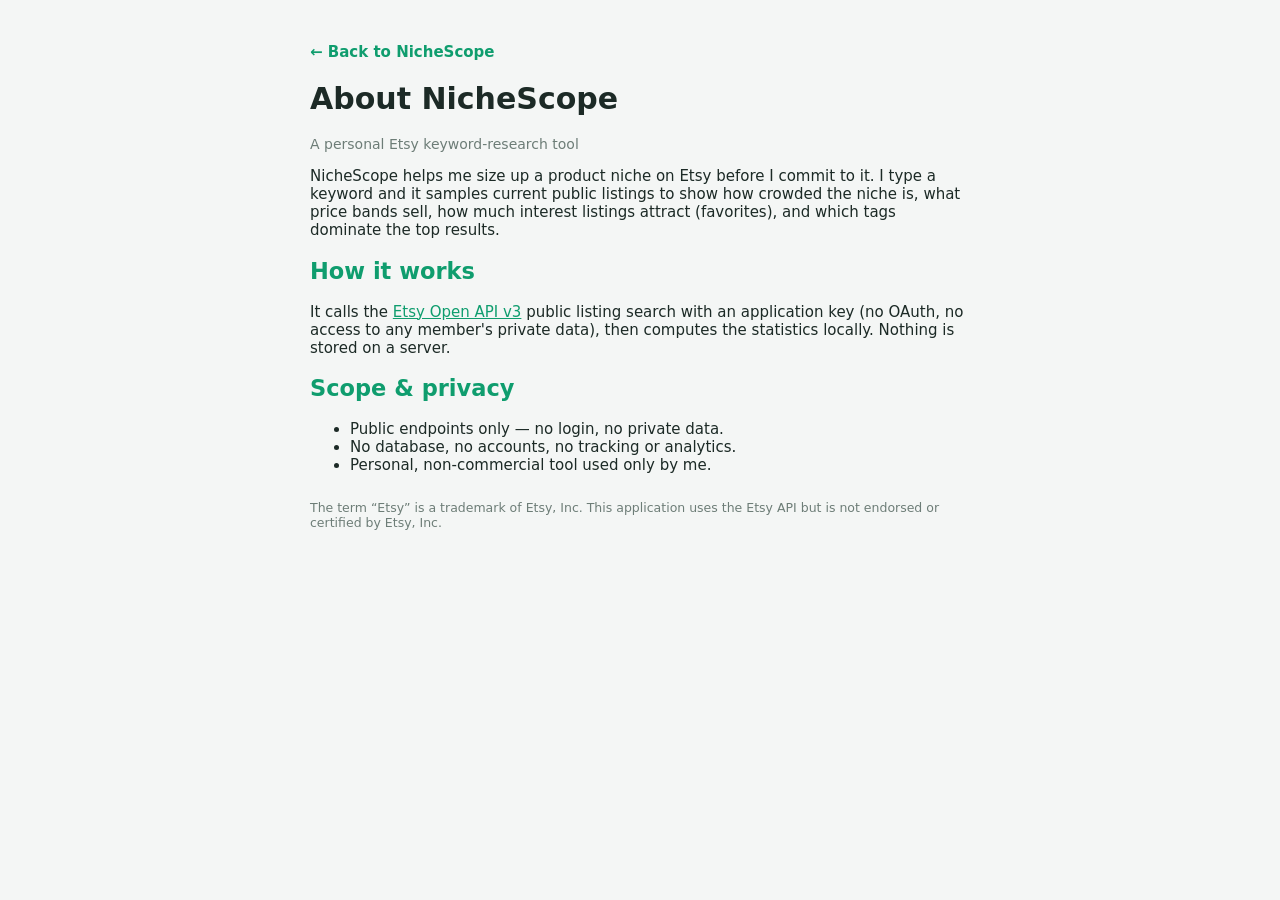
<file: static/about.html>
<!doctype html>
<html lang="en">
<head>
  <meta charset="utf-8" />
  <meta name="viewport" content="width=device-width, initial-scale=1" />
  <title>About — NicheScope</title>
  <link rel="stylesheet" href="/static/style.css" />
</head>
<body>
  <div class="wrap" style="max-width:720px">
    <p><a href="/" style="color:var(--accent);font-weight:600;text-decoration:none">← Back to NicheScope</a></p>
    <h1>About NicheScope</h1>
    <p class="muted" style="font-size:14px">A personal Etsy keyword-research tool</p>

    <p>NicheScope helps me size up a product niche on Etsy before I commit to it.
    I type a keyword and it samples current public listings to show how crowded the
    niche is, what price bands sell, how much interest listings attract (favorites),
    and which tags dominate the top results.</p>

    <h2 style="color:var(--accent)">How it works</h2>
    <p>It calls the <a href="https://developers.etsy.com/" style="color:var(--accent)">Etsy Open API v3</a>
    public listing search with an application key (no OAuth, no access to any member's
    private data), then computes the statistics locally. Nothing is stored on a server.</p>

    <h2 style="color:var(--accent)">Scope &amp; privacy</h2>
    <ul>
      <li>Public endpoints only — no login, no private data.</li>
      <li>No database, no accounts, no tracking or analytics.</li>
      <li>Personal, non-commercial tool used only by me.</li>
    </ul>

    <p class="muted" style="font-size:12.5px;margin-top:26px">
      The term “Etsy” is a trademark of Etsy, Inc. This application uses the Etsy API
      but is not endorsed or certified by Etsy, Inc.
    </p>
  </div>
</body>
</html>
</file>
<file: static/style.css>
/* NicheScope — clean analytics look: light, slate + emerald accent */
:root {
  --bg: #f4f6f5;
  --card: #ffffff;
  --ink: #1c2a26;
  --muted: #6d7d77;
  --line: #e2e8e5;
  --accent: #0f9d6e;
  --accent-soft: #e4f5ee;
  --slate: #33475b;
  --shadow: 0 1px 2px rgba(20, 40, 33, .05), 0 6px 20px rgba(20, 40, 33, .05);
}
* { box-sizing: border-box; }
body {
  margin: 0;
  font-family: "Inter", "Segoe UI", system-ui, sans-serif;
  background: var(--bg);
  color: var(--ink);
  font-size: 15px;
}
.hidden { display: none !important; }
.muted { color: var(--muted); font-weight: 400; font-size: 13px; }

.bar {
  display: flex;
  align-items: baseline;
  gap: 14px;
  padding: 16px 30px;
  background: var(--card);
  border-bottom: 1px solid var(--line);
}
.brand { font-size: 19px; }
.brand b { color: var(--accent); }
.bar .sub { color: var(--muted); font-size: 13.5px; }
.bar .demo {
  margin-left: auto;
  background: #fdf1dc; color: #a8730d;
  font-size: 12px; font-weight: 700;
  padding: 3px 10px; border-radius: 999px;
}

.wrap { max-width: 960px; margin: 0 auto; padding: 28px 30px 50px; }

.search { display: flex; gap: 10px; margin-bottom: 26px; }
.search input {
  flex: 1;
  font: inherit;
  padding: 13px 16px;
  border: 1px solid var(--line);
  border-radius: 10px;
  background: var(--card);
  outline: none;
}
.search input:focus { border-color: var(--accent); }
.search button {
  font: inherit; font-weight: 700;
  border: none; border-radius: 10px;
  padding: 0 26px;
  background: var(--accent); color: #fff;
  cursor: pointer;
}
.search button:hover { filter: brightness(1.06); }

.empty { text-align: center; color: var(--muted); padding: 50px 0; }

/* -------------------------------------------------------------------- KPIs */
.kpis {
  display: grid;
  grid-template-columns: repeat(4, 1fr);
  gap: 14px;
  margin-bottom: 20px;
}
@media (max-width: 720px) { .kpis { grid-template-columns: repeat(2, 1fr); } }
.kpi {
  background: var(--card);
  border: 1px solid var(--line);
  border-radius: 12px;
  box-shadow: var(--shadow);
  padding: 15px 18px;
  display: flex; flex-direction: column; gap: 3px;
}
.k-label { font-size: 12px; text-transform: uppercase; letter-spacing: .5px; color: var(--muted); font-weight: 600; }
.k-val { font-size: 24px; font-weight: 800; }
.k-val.comp-High { color: #c0392b; }
.k-val.comp-Medium { color: #b8860b; }
.k-val.comp-Low { color: var(--accent); }

/* ------------------------------------------------------------------- cards */
.grid { display: grid; grid-template-columns: 1fr 1fr; gap: 16px; }
@media (max-width: 720px) { .grid { grid-template-columns: 1fr; } }
.card {
  background: var(--card);
  border: 1px solid var(--line);
  border-radius: 12px;
  box-shadow: var(--shadow);
  padding: 18px 20px;
}
.card h2 { margin: 0 0 16px; font-size: 15px; }

/* --------------------------------------------------------------- histogram */
.hist { display: flex; align-items: flex-end; gap: 6px; height: 150px; }
.hist .bar-col { flex: 1; display: flex; flex-direction: column; align-items: center; gap: 6px; height: 100%; justify-content: flex-end; }
.hist .bar-fill {
  width: 100%;
  background: linear-gradient(180deg, var(--accent), #7ed3b2);
  border-radius: 5px 5px 0 0;
  min-height: 3px;
  transition: height .3s;
}
.hist .bar-x { font-size: 10.5px; color: var(--muted); }

/* -------------------------------------------------------------------- tags */
.tags { display: flex; flex-wrap: wrap; gap: 8px; }
.tag {
  display: inline-flex; align-items: center; gap: 7px;
  background: var(--accent-soft);
  border: 1px solid #cdeee0;
  color: var(--slate);
  font-size: 13px; font-weight: 600;
  padding: 5px 11px; border-radius: 999px;
}
.tag .n { color: var(--accent); font-weight: 800; }

.error {
  margin-top: 18px;
  background: #fdecea; color: #b3392f;
  border: 1px solid #f5c6c0;
  padding: 13px 16px; border-radius: 10px; font-weight: 600;
}

.foot {
  text-align: center; color: var(--muted);
  font-size: 12px; padding: 18px 30px 30px;
}
.foot a { color: var(--accent); }
</file>
